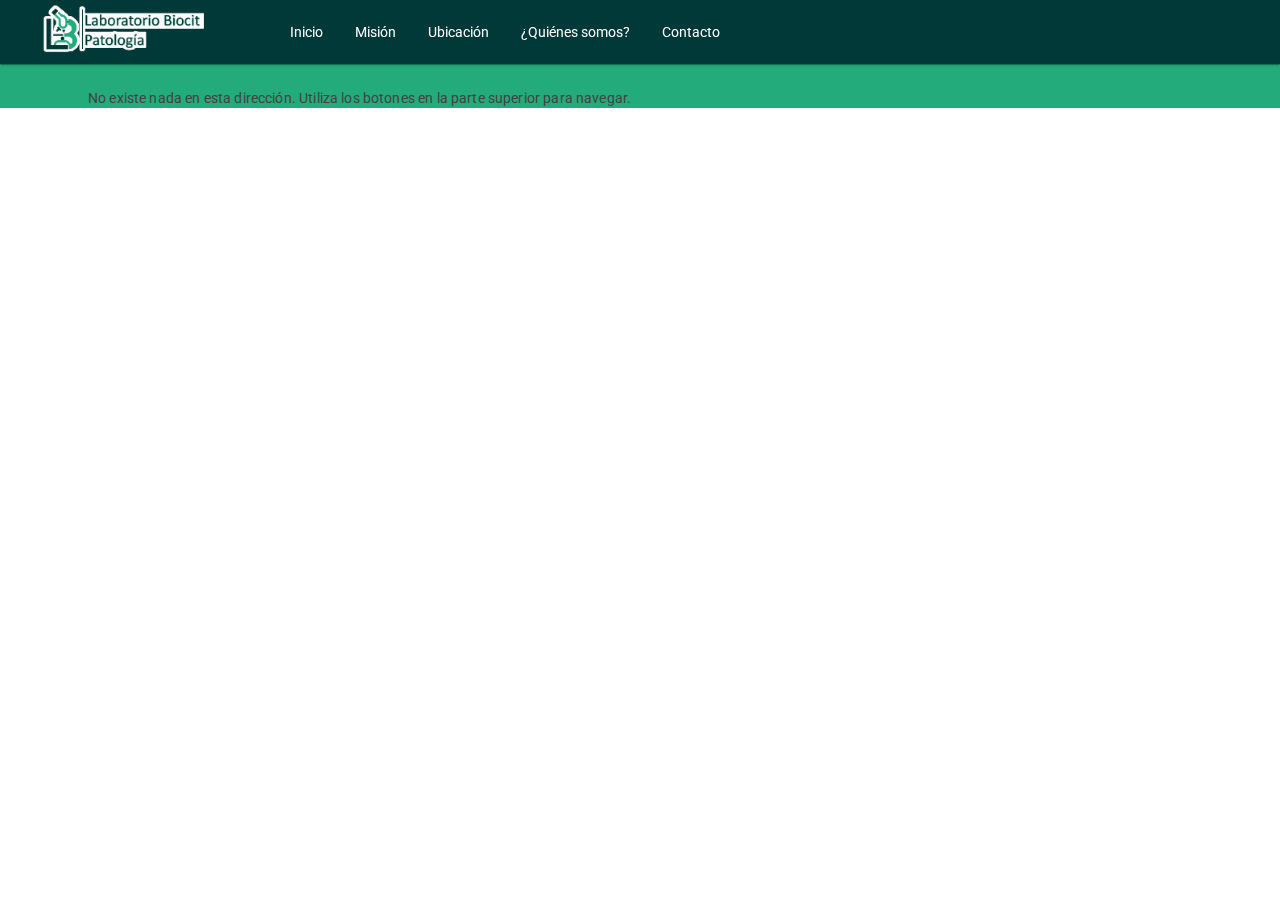
<file: index.html>
<!DOCTYPE html>
<html lang="en">

<head>
    <meta charset="utf-8" />
    <meta name="viewport" content="width=device-width, initial-scale=1.0, maximum-scale=1.0, user-scalable=no" />
    <title>Laboratorio Biocit</title>
    <base href="/" />
    <link href="https://fonts.googleapis.com/css?family=Roboto:300,400,500,700&display=swap" rel="stylesheet" />
    <link href="_content/MudBlazor/MudBlazor.min.css" rel="stylesheet" />
    <link href="css/app.css" rel="stylesheet" />
    <link rel="icon" type="image/png" href="favicon.png" />
    <link href="BlazorHost.styles.css" rel="stylesheet" />
    <link href="manifest.json" rel="manifest" />
    <link rel="apple-touch-icon" sizes="512x512" href="icon-512.png" />
    <link rel="apple-touch-icon" sizes="192x192" href="icon-192.png" />
</head>

<body>
    <div id="app">
        <style>
            .loader {
                border: 16px solid #f3f3f3;
                border-radius: 50%;
                border-top: 16px solid #3498db;
                width: 120px;
                height: 120px;
                -webkit-animation: spin 2s linear infinite; /* Safari */
                animation: spin 2s linear infinite;
            }
            /* Safari */
            @-webkit-keyframes spin {
                0% {
                    -webkit-transform: rotate(0deg);
                }

                100% {
                    -webkit-transform: rotate(360deg);
                }
            }

            @keyframes spin {
                0% {
                    transform: rotate(0deg);
                }

                100% {
                    transform: rotate(360deg);
                }
            }
        </style>
        <div id="app">
            <div style="position:absolute; width:100%; text-align:center">
                <h1 class="fade-in-text">Laboratorio Biocit</h1>
                <div style="display:flex; gap:10px; justify-content:center; align-items:center">
                    <p style="font-family: verdana; color: #f3f3f3;">Cargando...</p>
                </div>
                
            </div>
            <svg viewBox="0 0 500 500" preserveAspectRatio="xMinYMin meet">
                <path d="M0, 100 C150, 200 350, 0 500, 100 L500, 00 L0, 0 Z"
                      style="stroke: none; fill: #23AB7C; "></path>
            </svg>
        </div>
    </div>

    <!-- Start Single Page Apps for GitHub Pages -->
    <script type="text/javascript">
        // Single Page Apps for GitHub Pages
        // https://github.com/rafrex/spa-github-pages
        // Copyright (c) 2016 Rafael Pedicini, licensed under the MIT License
        // ----------------------------------------------------------------------
        // This script checks to see if a redirect is present in the query string
        // and converts it back into the correct url and adds it to the
        // browser's history using window.history.replaceState(...),
        // which won't cause the browser to attempt to load the new url.
        // When the single page app is loaded further down in this file,
        // the correct url will be waiting in the browser's history for
        // the single page app to route accordingly.
        (function (l) {
            if (l.search) {
                var q = {};
                l.search.slice(1).split('&').forEach(function (v) {
                    var a = v.split('=');
                    q[a[0]] = a.slice(1).join('=').replace(/~and~/g, '&');
                });
                if (q.p !== undefined) {
                    window.history.replaceState(null, null,
                        l.pathname.slice(0, -1) + (q.p || '') +
                        (q.q ? ('?' + q.q) : '') +
                        l.hash
                    );
                }
            }
        }(window.location))
    </script>
    <!-- End Single Page Apps for GitHub Pages -->

    <div id="blazor-error-ui">
        Ha ocurrido un error inesperado.
        <a href="" class="reload">Recargar página</a>
        <a class="dismiss">🗙</a>
    </div>
    <script src="_framework/blazor.webassembly.js"></script>
    <script>navigator.serviceWorker.register('service-worker.js');</script>
    <script src="_content/MudBlazor/MudBlazor.min.js"></script>
</body>

</html>
</file>
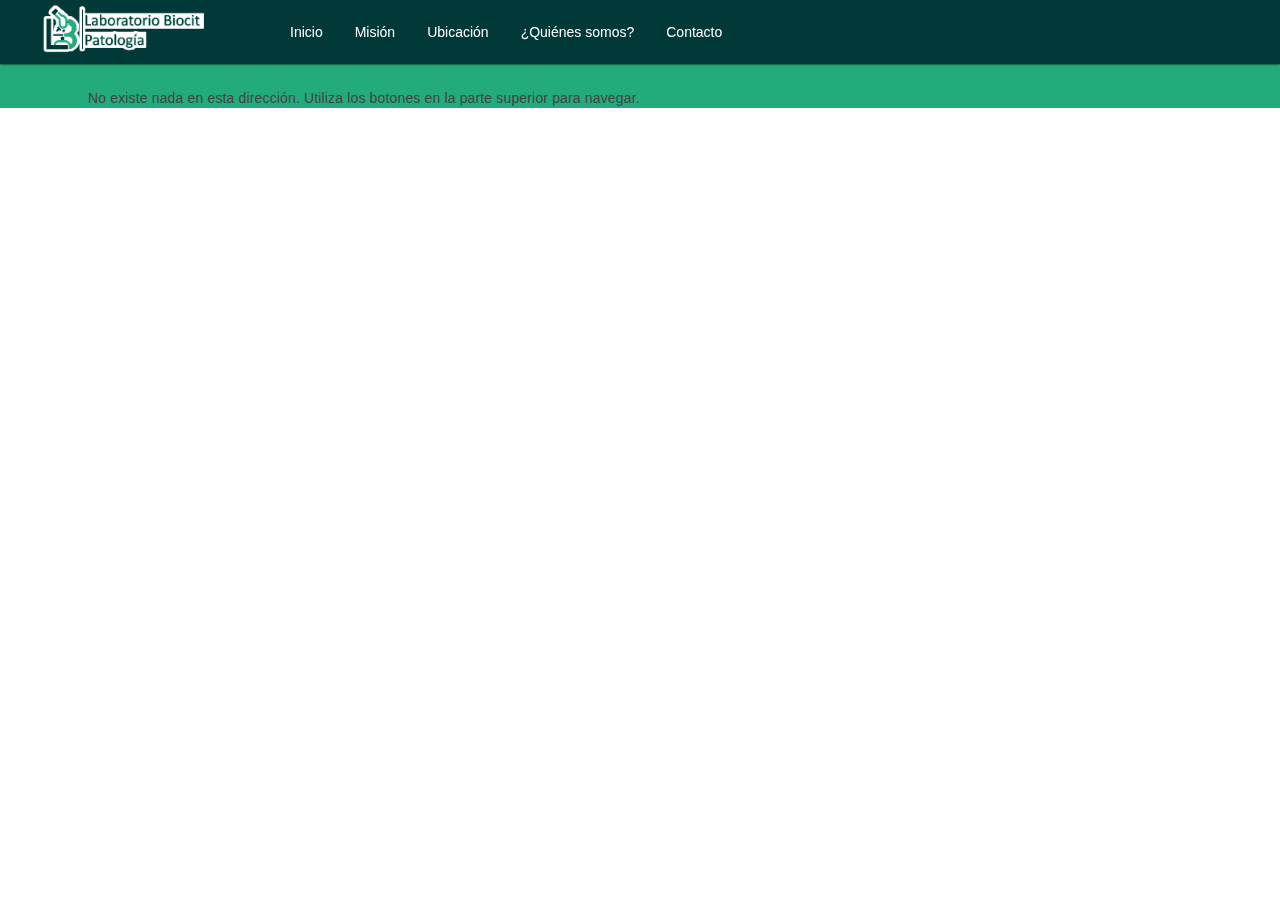
<file: BlazorHost/wwwroot/index.html>
<!DOCTYPE html>
<html lang="en">

<head>
    <meta charset="utf-8" />
    <meta name="viewport" content="width=device-width, initial-scale=1.0, maximum-scale=1.0, user-scalable=no" />
    <title>Laboratorio Biocit</title>
    <base href="/" />
    <link href="https://fonts.googleapis.com/css?family=Roboto:300,400,500,700&display=swap" rel="stylesheet" />
    <link href="_content/MudBlazor/MudBlazor.min.css" rel="stylesheet" />
    <link href="css/app.css" rel="stylesheet" />
    <link rel="icon" type="image/png" href="favicon.png" />
    <link href="BlazorHost.styles.css" rel="stylesheet" />
    <link href="manifest.json" rel="manifest" />
    <link rel="apple-touch-icon" sizes="512x512" href="icon-512.png" />
    <link rel="apple-touch-icon" sizes="192x192" href="icon-192.png" />
</head>

<body>
    <div id="app">
        <style>
            .loader {
                border: 16px solid #f3f3f3;
                border-radius: 50%;
                border-top: 16px solid #3498db;
                width: 120px;
                height: 120px;
                -webkit-animation: spin 2s linear infinite; /* Safari */
                animation: spin 2s linear infinite;
            }
            /* Safari */
            @-webkit-keyframes spin {
                0% {
                    -webkit-transform: rotate(0deg);
                }

                100% {
                    -webkit-transform: rotate(360deg);
                }
            }

            @keyframes spin {
                0% {
                    transform: rotate(0deg);
                }

                100% {
                    transform: rotate(360deg);
                }
            }
        </style>
        <div id="app">
            <div style="position:absolute; width:100%; text-align:center">
                <h1 class="fade-in-text">Laboratorio Biocit</h1>
                <div style="display:flex; gap:10px; justify-content:center; align-items:center">
                    <p style="font-family: verdana; color: #f3f3f3;">Cargando...</p>
                </div>
                
            </div>
            <svg viewBox="0 0 500 500" preserveAspectRatio="xMinYMin meet">
                <path d="M0, 100 C150, 200 350, 0 500, 100 L500, 00 L0, 0 Z"
                      style="stroke: none; fill: #23AB7C; "></path>
            </svg>
        </div>
    </div>

    <!-- Start Single Page Apps for GitHub Pages -->
    <script type="text/javascript">
        // Single Page Apps for GitHub Pages
        // https://github.com/rafrex/spa-github-pages
        // Copyright (c) 2016 Rafael Pedicini, licensed under the MIT License
        // ----------------------------------------------------------------------
        // This script checks to see if a redirect is present in the query string
        // and converts it back into the correct url and adds it to the
        // browser's history using window.history.replaceState(...),
        // which won't cause the browser to attempt to load the new url.
        // When the single page app is loaded further down in this file,
        // the correct url will be waiting in the browser's history for
        // the single page app to route accordingly.
        (function (l) {
            if (l.search) {
                var q = {};
                l.search.slice(1).split('&').forEach(function (v) {
                    var a = v.split('=');
                    q[a[0]] = a.slice(1).join('=').replace(/~and~/g, '&');
                });
                if (q.p !== undefined) {
                    window.history.replaceState(null, null,
                        l.pathname.slice(0, -1) + (q.p || '') +
                        (q.q ? ('?' + q.q) : '') +
                        l.hash
                    );
                }
            }
        }(window.location))
    </script>
    <!-- End Single Page Apps for GitHub Pages -->

    <div id="blazor-error-ui">
        An unhandled error has occurred.
        <a href="" class="reload">Reload</a>
        <a class="dismiss">🗙</a>
    </div>
    <script src="_framework/blazor.webassembly.js"></script>
    <script>navigator.serviceWorker.register('service-worker.js');</script>
    <script src="_content/MudBlazor/MudBlazor.min.js"></script>
</body>

</html>
</file>
<file: css/app.css>
.mud-appbar .mud-navmenu {
    display: flex;
}

    .mud-appbar .mud-navmenu .mud-nav-item {
        width: auto;
        height: calc(var(--mud-appbar-height) - var(--mud-appbar-height)/8);
    }

    .mud-appbar .mud-navmenu .mud-nav-link {
        align-items: center;
    }

        .mud-appbar .mud-navmenu .mud-nav-link .mud-nav-link-text {
            margin-left: 0;
            margin-inline-start: 0;
            margin-inline-end: 0;
        }


    .mud-appbar .mud-navmenu.mud-navmenu-bordered .mud-nav-link.active:not(.mud-nav-link-disabled) {
        border-inline-end-style: none;
        border-inline-end-width: 0;
        border-top-style: solid;
        border-top-width: 2px;
    }

    .mud-appbar .mud-navmenu.mud-navmenu-default .mud-nav-link.active:not(.mud-nav-link-disabled) {
        color: inherit;
    }

@keyframes fadeIn {
    from {
        opacity: 0;
    }

    to {
        opacity: 1;
    }
}

/* Apply the animation to the h1 element with the class "fade-in-text" */
.fade-in-text {
    animation: fadeIn 1s; /* Adjust duration as needed */
    font-family: verdana;
    color: #f3f3f3;
}

.myImage {
    max-width: 100vw;
    height: auto;
    max-height: 100vh;
    width: auto;
}

iframe {
    max-width: 100%;
}

.background-container {
    position: absolute;
    top: 0;
    left: 0;
    bottom: 0;
    right: 0;
    /* Set the background image here */
    background-image: url('/sample-data/background.png');
    background-size: cover; /* Adjust as needed */
    z-index: 0;
}

img {
    object-fit: fill;
}

.content {
    position: relative;
    z-index: 1; /* Ensure it's above the background */
    /* Other styles for text container */
}
</file>
<file: BlazorHost.styles.css>
/* /Shared/MainLayout.razor.rz.scp.css */
.page[b-dxvrve9rjn] {
    position: relative;
    display: flex;
    flex-direction: column;
}

main[b-dxvrve9rjn] {
    flex: 1;
}

.sidebar[b-dxvrve9rjn] {
    background-image: linear-gradient(180deg, rgb(5, 39, 103) 0%, #3a0647 70%);
}

.top-row[b-dxvrve9rjn] {
    background-color: #f7f7f7;
    border-bottom: 1px solid #d6d5d5;
    justify-content: flex-end;
    height: 3.5rem;
    display: flex;
    align-items: center;
}

    .top-row[b-dxvrve9rjn]  a, .top-row[b-dxvrve9rjn]  .btn-link {
        white-space: nowrap;
        margin-left: 1.5rem;
        text-decoration: none;
    }

    .top-row[b-dxvrve9rjn]  a:hover, .top-row[b-dxvrve9rjn]  .btn-link:hover {
        text-decoration: underline;
    }

    .top-row[b-dxvrve9rjn]  a:first-child {
        overflow: hidden;
        text-overflow: ellipsis;
    }

@media (max-width: 640.98px) {
    .top-row:not(.auth)[b-dxvrve9rjn] {
        display: none;
    }

    .top-row.auth[b-dxvrve9rjn] {
        justify-content: space-between;
    }

    .top-row[b-dxvrve9rjn]  a, .top-row[b-dxvrve9rjn]  .btn-link {
        margin-left: 0;
    }
}

@media (min-width: 641px) {
    .page[b-dxvrve9rjn] {
        flex-direction: row;
    }

    .sidebar[b-dxvrve9rjn] {
        width: 250px;
        height: 100vh;
        position: sticky;
        top: 0;
    }

    .top-row[b-dxvrve9rjn] {
        position: sticky;
        top: 0;
        z-index: 1;
    }

    .top-row.auth[b-dxvrve9rjn]  a:first-child {
        flex: 1;
        text-align: right;
        width: 0;
    }

    .top-row[b-dxvrve9rjn], article[b-dxvrve9rjn] {
        padding-left: 2rem !important;
        padding-right: 1.5rem !important;
    }
}
/* /Shared/NavMenu.razor.rz.scp.css */
.navbar-toggler[b-kivk6fbfzq] {
    background-color: rgba(255, 255, 255, 0.1);
}

.top-row[b-kivk6fbfzq] {
    height: 3.5rem;
    background-color: rgba(0,0,0,0.4);
}

.navbar-brand[b-kivk6fbfzq] {
    font-size: 1.1rem;
}

.oi[b-kivk6fbfzq] {
    width: 2rem;
    font-size: 1.1rem;
    vertical-align: text-top;
    top: -2px;
}

.nav-item[b-kivk6fbfzq] {
    font-size: 0.9rem;
    padding-bottom: 0.5rem;
}

    .nav-item:first-of-type[b-kivk6fbfzq] {
        padding-top: 1rem;
    }

    .nav-item:last-of-type[b-kivk6fbfzq] {
        padding-bottom: 1rem;
    }

    .nav-item[b-kivk6fbfzq]  a {
        color: #d7d7d7;
        border-radius: 4px;
        height: 3rem;
        display: flex;
        align-items: center;
        line-height: 3rem;
    }

.nav-item[b-kivk6fbfzq]  a.active {
    background-color: rgba(255,255,255,0.25);
    color: white;
}

.nav-item[b-kivk6fbfzq]  a:hover {
    background-color: rgba(255,255,255,0.1);
    color: white;
}

@media (min-width: 641px) {
    .navbar-toggler[b-kivk6fbfzq] {
        display: none;
    }

    .collapse[b-kivk6fbfzq] {
        /* Never collapse the sidebar for wide screens */
        display: block;
    }
    
    .nav-scrollable[b-kivk6fbfzq] {
        /* Allow sidebar to scroll for tall menus */
        height: calc(100vh - 3.5rem);
        overflow-y: auto;
    }
}
</file>
<file: BlazorHost/wwwroot/css/app.css>
.mud-appbar .mud-navmenu {
    display: flex;
}

    .mud-appbar .mud-navmenu .mud-nav-item {
        width: auto;
        height: calc(var(--mud-appbar-height) - var(--mud-appbar-height)/8);
    }

    .mud-appbar .mud-navmenu .mud-nav-link {
        align-items: center;
    }

        .mud-appbar .mud-navmenu .mud-nav-link .mud-nav-link-text {
            margin-left: 0;
            margin-inline-start: 0;
            margin-inline-end: 0;
        }


    .mud-appbar .mud-navmenu.mud-navmenu-bordered .mud-nav-link.active:not(.mud-nav-link-disabled) {
        border-inline-end-style: none;
        border-inline-end-width: 0;
        border-top-style: solid;
        border-top-width: 2px;
    }

    .mud-appbar .mud-navmenu.mud-navmenu-default .mud-nav-link.active:not(.mud-nav-link-disabled) {
        color: inherit;
    }

@keyframes fadeIn {
    from {
        opacity: 0;
    }

    to {
        opacity: 1;
    }
}

/* Apply the animation to the h1 element with the class "fade-in-text" */
.fade-in-text {
    animation: fadeIn 1s; /* Adjust duration as needed */
    font-family: verdana;
    color: #f3f3f3;
}

.myImage {
    max-width: 100vw;
    height: auto;
    max-height: 100vh;
    width: auto;
}

iframe {
    max-width: 100%;
}

.background-container {
    position: absolute;
    top: 0;
    left: 0;
    bottom: 0;
    right: 0;
    /* Set the background image here */
    background-image: url('/sample-data/background.png');
    background-size: cover; /* Adjust as needed */
    z-index: 0;
}

img {
    object-fit: fill;
}

.content {
    position: relative;
    z-index: 1; /* Ensure it's above the background */
    /* Other styles for text container */
}
</file>
